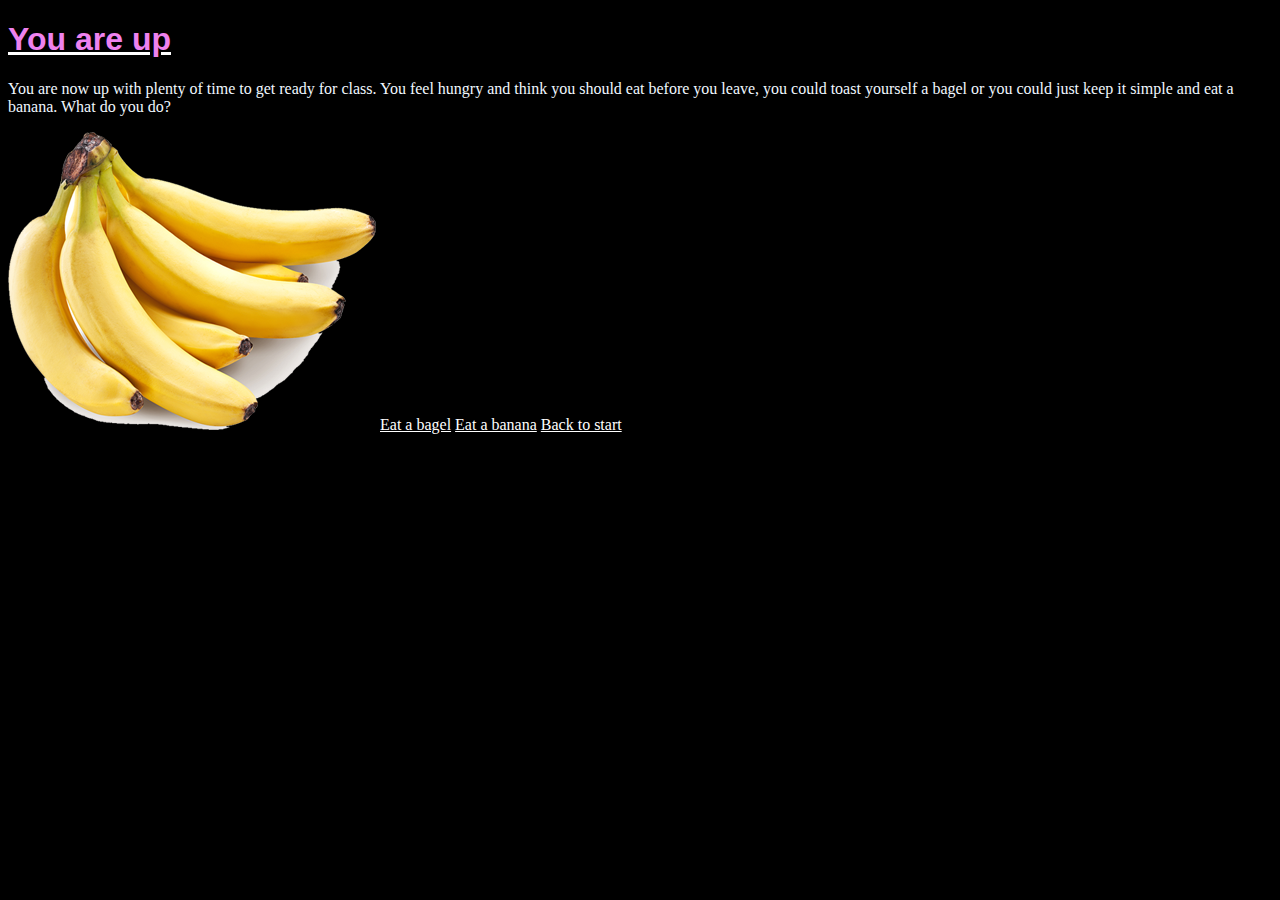
<file: 2.html>
<!DOCTYPE html>
<html>
  <head>
    <meta charset="utf-8">
    <title>Page 2A</title>
    <link rel="stylesheet" href="style.css">

  </head>
  <body>
      <h1>You are up</h1>
    <p>You are now up with plenty of time to get ready for class. You feel hungry and think you should eat before you leave, you could toast yourself a bagel or you could just keep it simple and eat a banana. 
      What do you do?</p>
      <img src="img/27980748948_d9194b8506_o.png" alt="picture of bananas">
      <a href="4.html">Eat a bagel</a>
      <a href="4.html">Eat a banana</a>
      <a href="index.html">Back to start</a>
  </body>
</html>
</file>
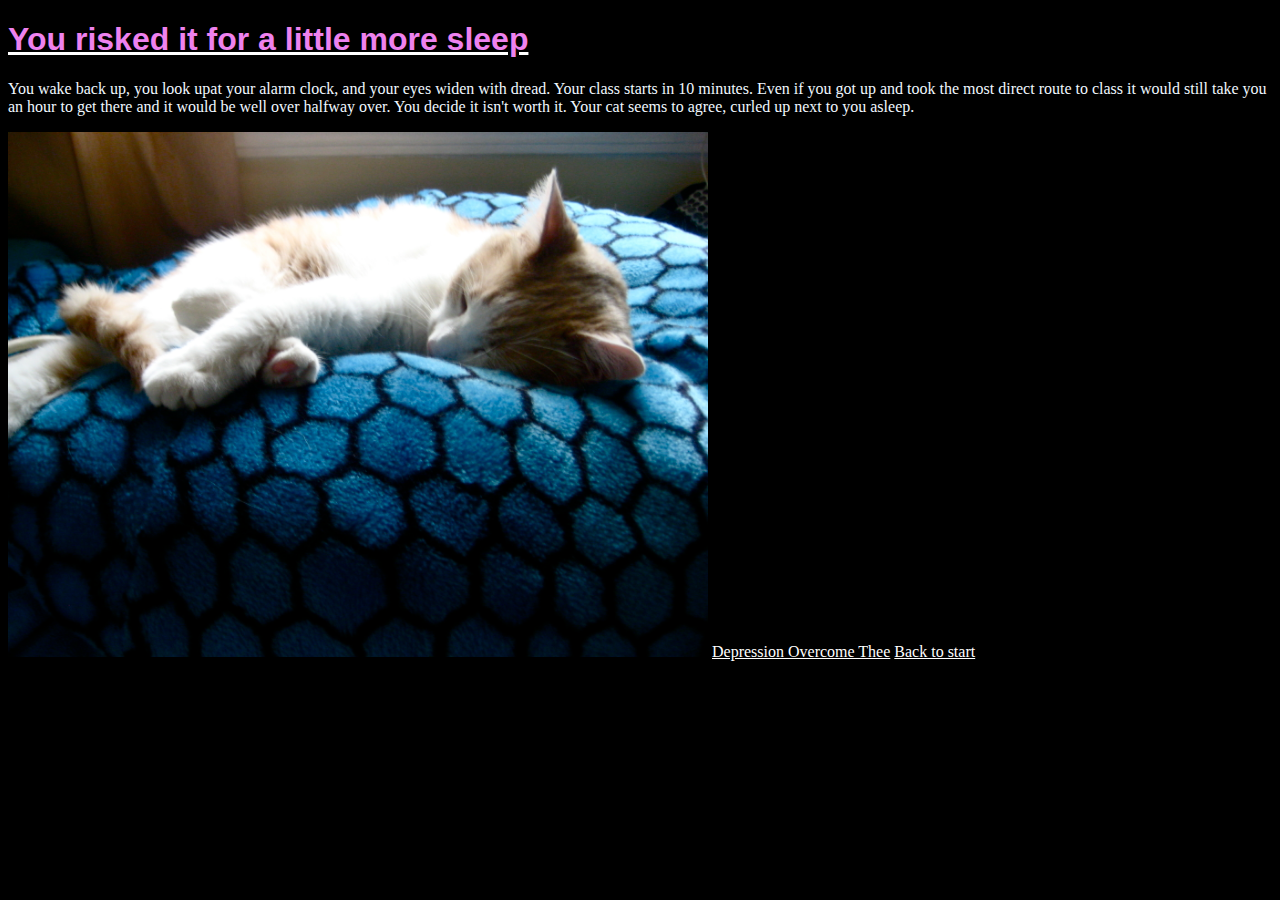
<file: 3.html>
<!DOCTYPE html>
<html>
  <head>
    <meta charset="utf-8">
    <title>Page 2B</title>
    <link rel="stylesheet" href="style.css">
  </head>
  <body>
      <h1>You risked it for a little more sleep</h1>
    <p>You wake back up, you look upat your alarm clock, and your eyes widen with dread. Your class starts in 10 minutes. Even if you got up and took the most direct route to class it would still take you an hour to get there and it would be well over halfway over. You decide it isn't worth it. Your cat seems to agree, curled up next to you asleep.</p>
      <img src="img/4132566126_407d7670ea_o.jpg" alt="picture of sleeping cat" width="700px">
<a href="5.html">Depression Overcome Thee</a>    
       <a href="index.html">Back to start</a>
  </body>
</html>
</file>
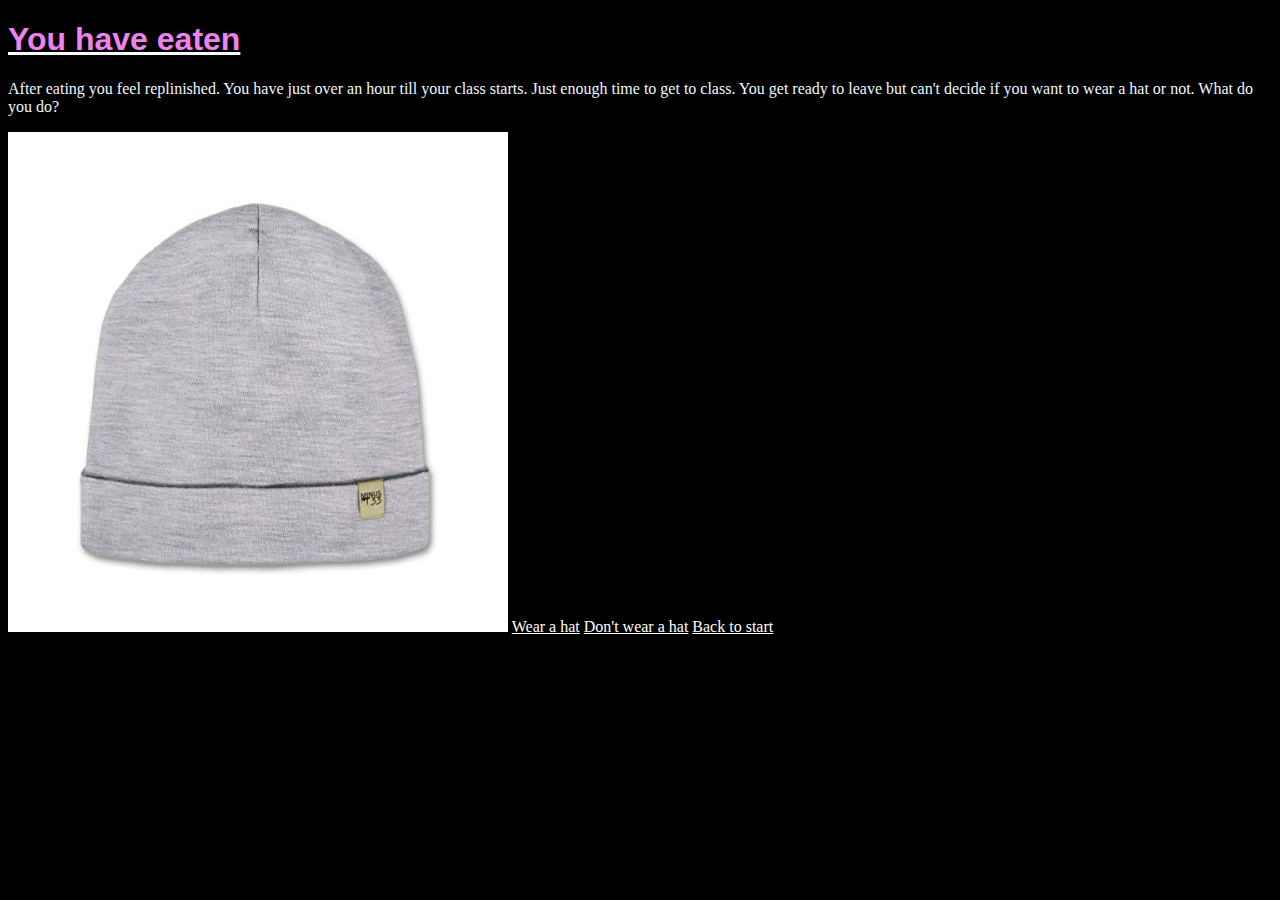
<file: 4.html>
<!DOCTYPE html>
<html>
  <head>
    <meta charset="utf-8">
    <title>Page 3A</title>
    <link rel="stylesheet" href="style.css">

  </head>
    <h1>You have eaten</h1>
  <body>
    <p>After eating you feel replinished. You have just over an hour till your class starts. Just enough time to get to class. You get ready to leave but can't decide if you want to wear a hat or not.
      What do you do?</p>
      <img src="img/49114803412_eae03dab0c_o.jpg" alt="picture of a beanie">
      <a href="6.html">Wear a hat</a>
      <a href="7.html">Don't wear a hat</a>
       <a href="index.html">Back to start</a>
  </body>
</html>
</file>
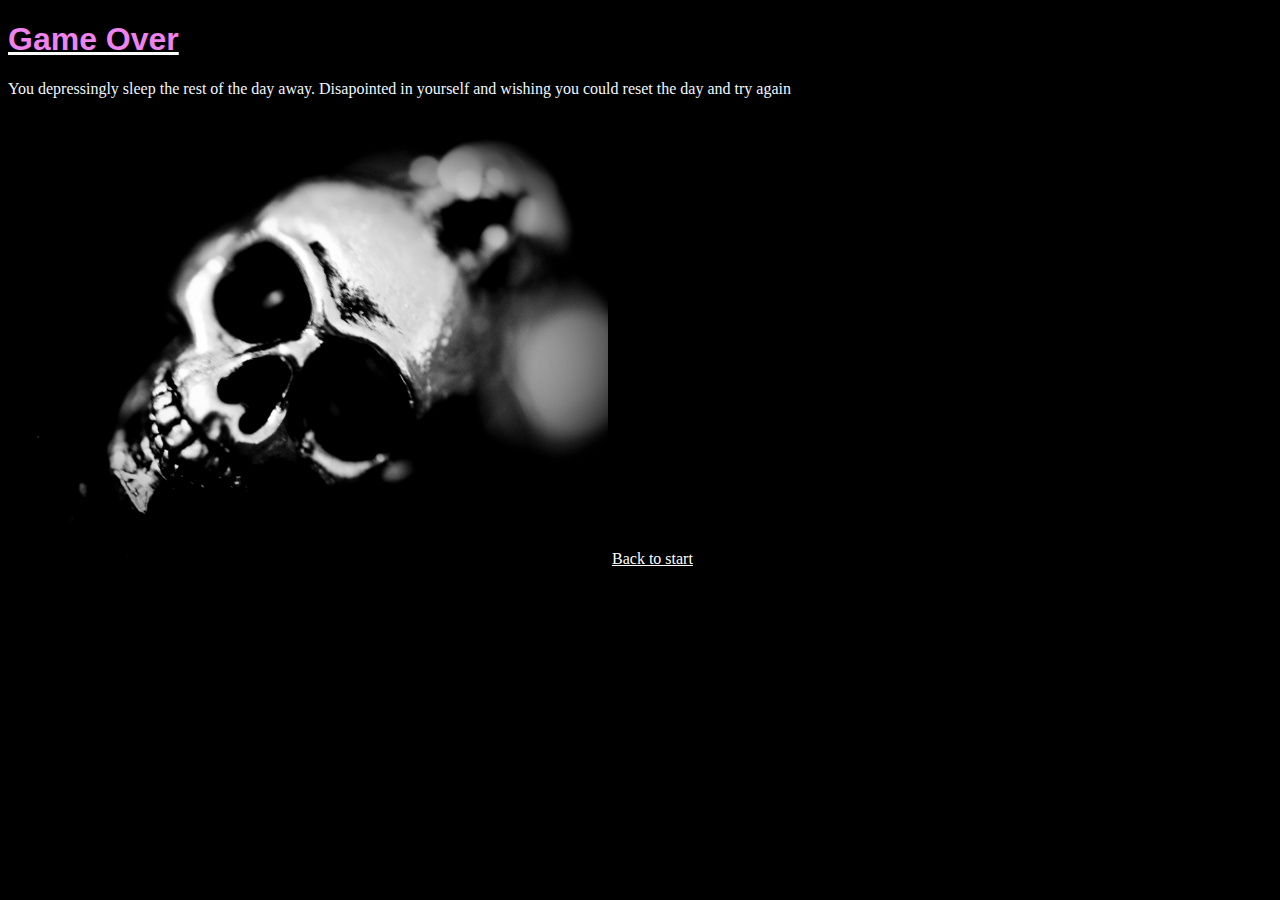
<file: 5.html>
<!DOCTYPE html>
<html>
  <head>
    <meta charset="utf-8">
    <title>Page 3B</title>
    <link rel="stylesheet" href="style.css">
  </head>
    <h1>Game Over</h1>
  <body>
    <p>You depressingly sleep the rest of the day away. Disapointed in yourself and wishing you could reset the day and try again</p>
      <img src="img/5217649482_5e09270899_o.jpg" alt="picture of skull" width="600px">
       <a href="index.html">Back to start</a>
  </body>
</html>
</file>
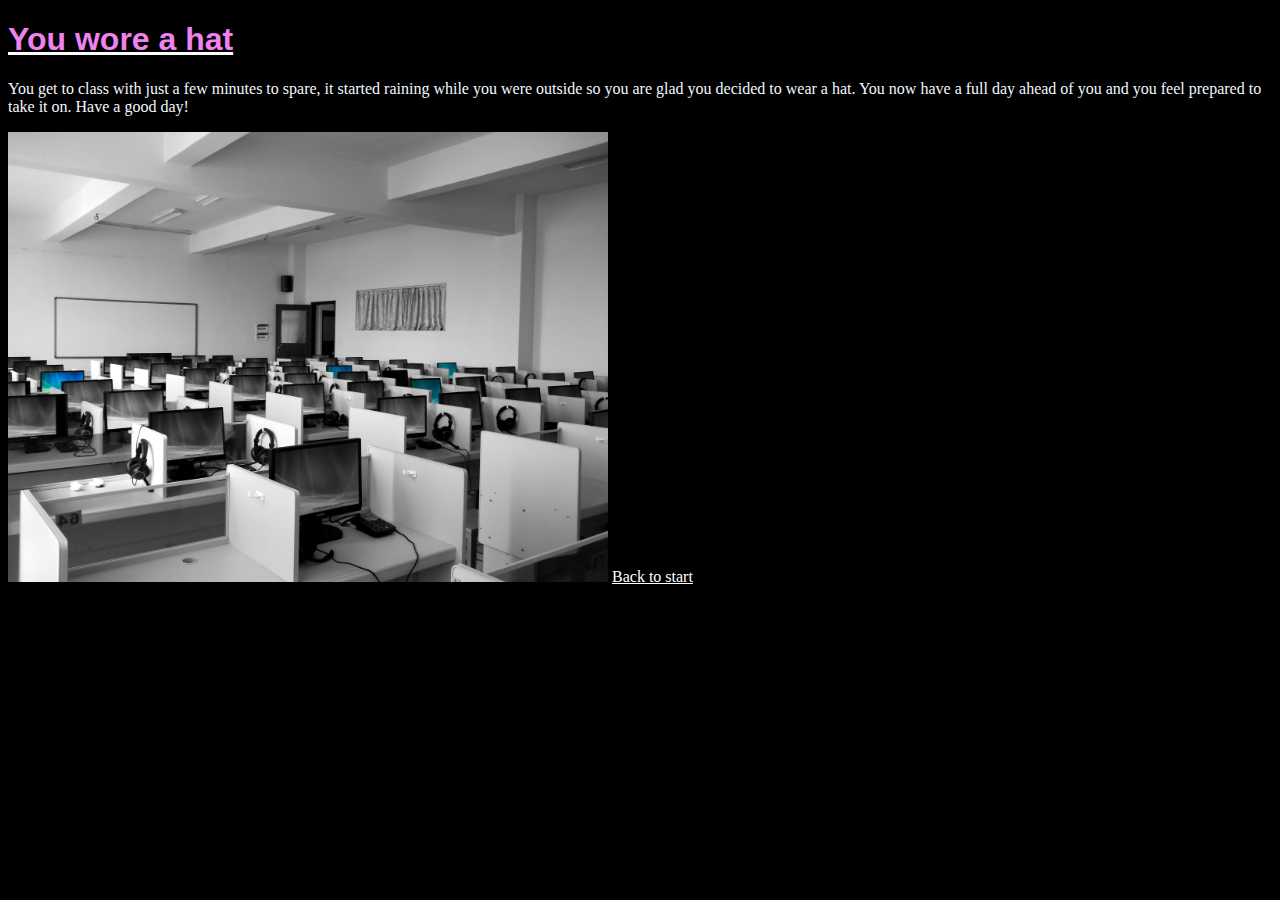
<file: 6.html>
<!DOCTYPE html>
<html>
  <head>
    <meta charset="utf-8">
    <title>Page 4A</title>
    <link rel="stylesheet" href="style.css">
  </head>
  <body>
      <h1>You wore a hat</h1>
    <p>You get to class with just a few minutes to spare, it started raining while you were outside so you are glad you decided to wear a hat. You now have a full day ahead of you and you feel prepared to take it on.
      Have a good day!</p>
      <img src="img/9493920086_8a2664bd85_o.jpg" alt="picture of classroom" width="600px">
       <a href="index.html">Back to start</a>
  </body>
</html>
</file>
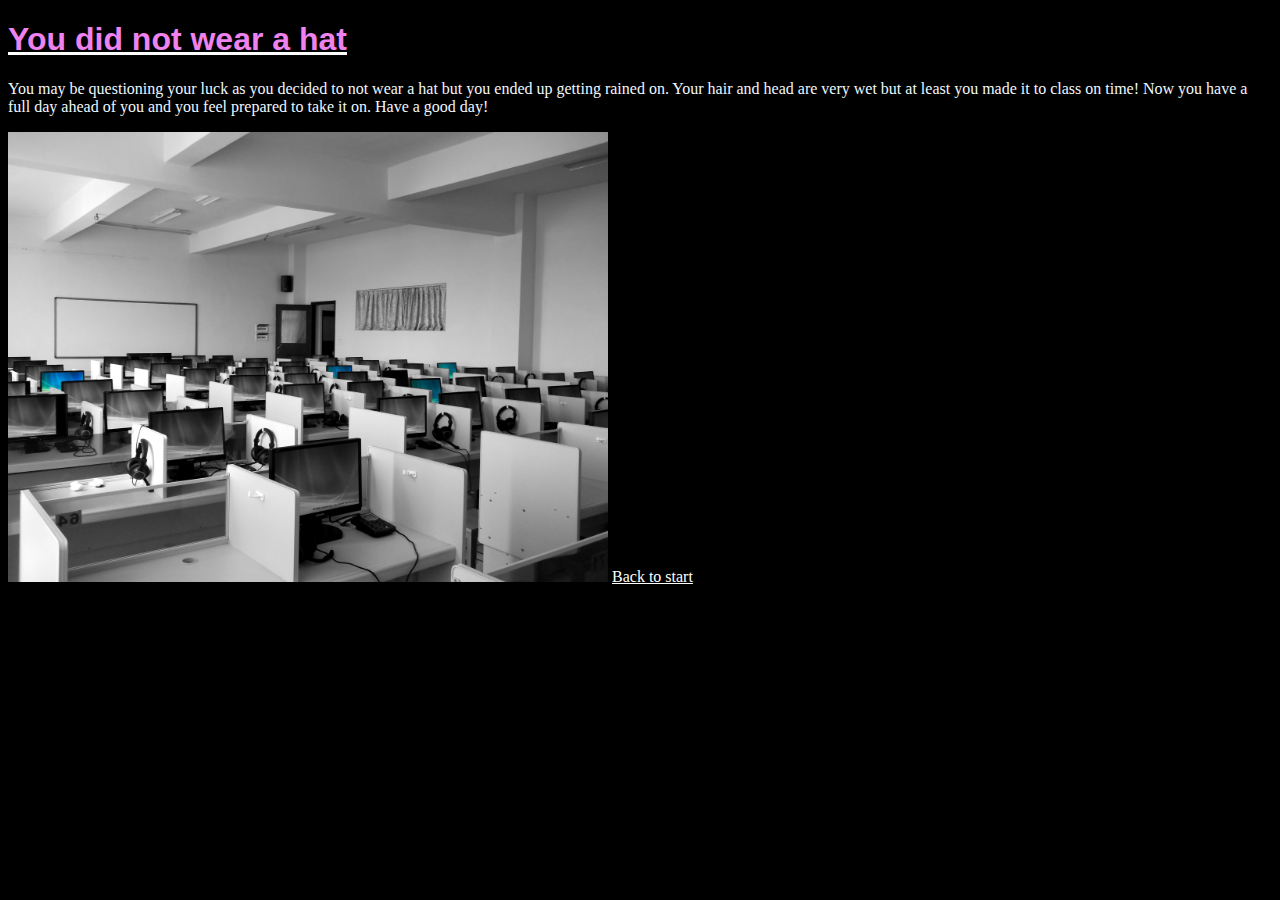
<file: 7.html>
<!DOCTYPE html>
<html>
  <head>
    <meta charset="utf-8">
    <title>Page 4B</title>
    <link rel="stylesheet" href="style.css">
  </head>
  <body>
      <h1>You did not wear a hat</h1>
    <p>You may be questioning your luck as you decided to not wear a hat but you ended up getting rained on. Your hair and head are very wet but at least you made it to class on time! Now you have a full day ahead of you and you feel prepared to take it on.
      Have a good day!</p>
      <img src="img/9493920086_8a2664bd85_o.jpg" alt="picture of classroom" width="600px">
       <a href="index.html">Back to start</a>
  </body>
</html>
</file>
<file: style.css>
h1 {
    font-family:sans-serif;
    color:violet;
    text-decoration:underline;
    text-decoration-color:white;
    font-size-adjust:auto
}
body {
    background-color: black;
}

p {
    color:aliceblue;
    font-family:serif;
    text-decoration: none;
    font-size-adjust: auto
}
a {text-decoration-color: white;
    color:white}
</file>
